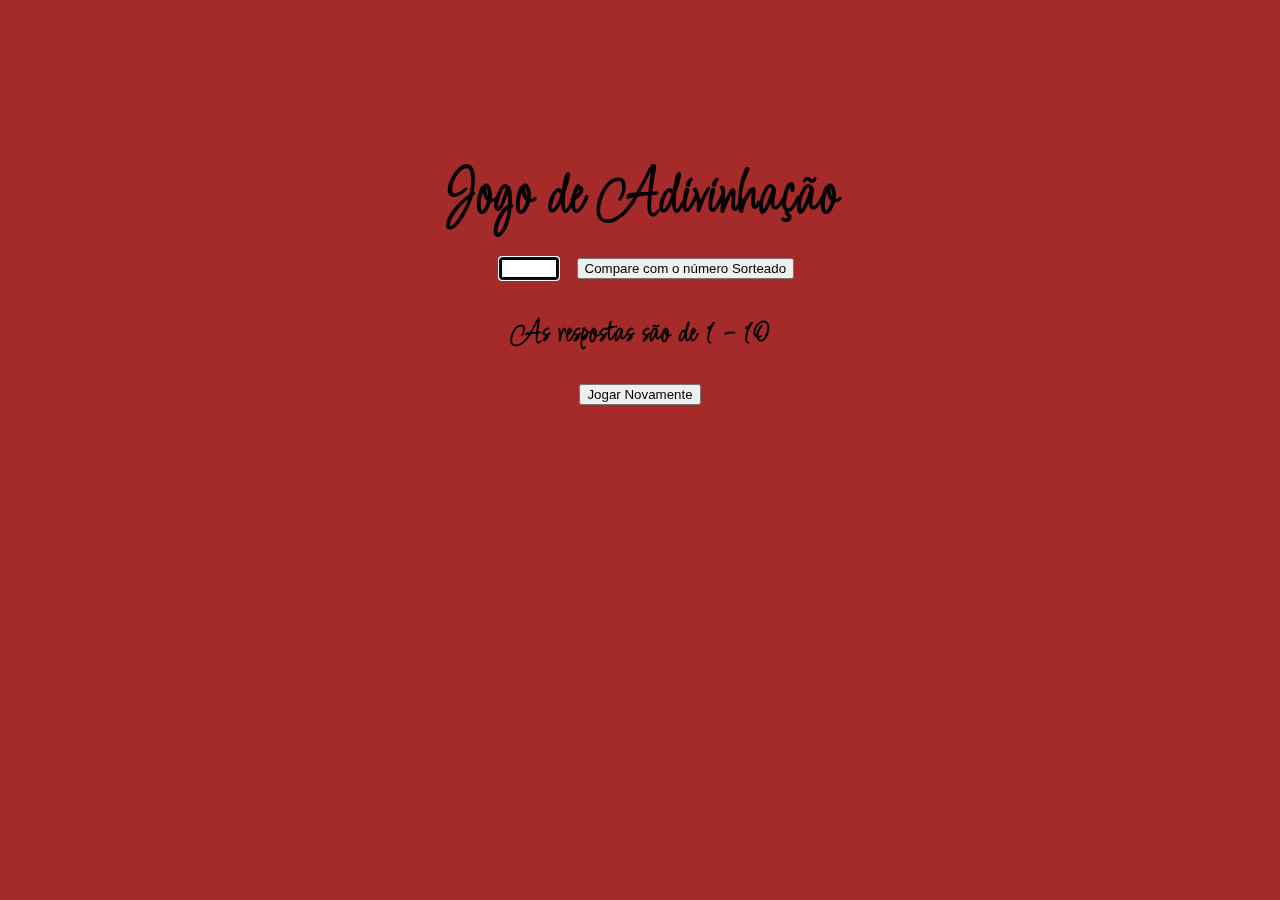
<file: index.html>
<!DOCTYPE html>
<head>
  <meta chraset="UTF-8" />
  <meta name="viewport" content="width=device-width">	
  <link rel="stylesheet" href="assets/css/reset.css">
  <link rel="stylesheet" href="assets/css/adivinha_mais.css">
  <link rel="preconnect" href="https://fonts.googleapis.com">
  <link rel="preconnect" href="https://fonts.gstatic.com" crossorigin>
  <link href="https://fonts.googleapis.com/css2?family=Licorice&family=Roboto:ital,wght@0,500;0,700;0,900;1,500;1,700;1,900&display=swap" rel="stylesheet">
</head>
<body>
  <content class="tudo">
  <header>
    <h1> Jogo de Adivinhação </h1>
    
  </header>
  <main>
    <input />
    <button class="form-button" data-form-button>Compare com o número Sorteado</button>

    <p class="description">As respostas são de 1 - 10</p>

    <div class="listResult" data-list></div>

    <button class="jogarNovamente" data-form-buttonRe>Jogar Novamente</button>
  </main>
  </content>  
</body>

<script type="module" src="assets/main.js"></script>
</file>
<file: assets/css/adivinha_mais.css>
body {
  display: grid;
  place-items: center;
  height: 100%;
  margin-top: 12%;
  font-family: 'Licorice', cursive;
  font-weight: bold;
  background-color: brown;
  
}

.tudo {
  text-align: center;
}

h1 {
  font-size: 4em;
  padding: 0.2em;
}

input {
  margin: 1em;
  width: 50px;
  border: solid;
}

.description {
  margin-top: 0.8em;
  font-size: 2em;
}

.results {
  font-size: 2em;
  margin-top: 0.8em;
}

.jogarNovamente {
  margin-top: 2.5em;
}
</file>
